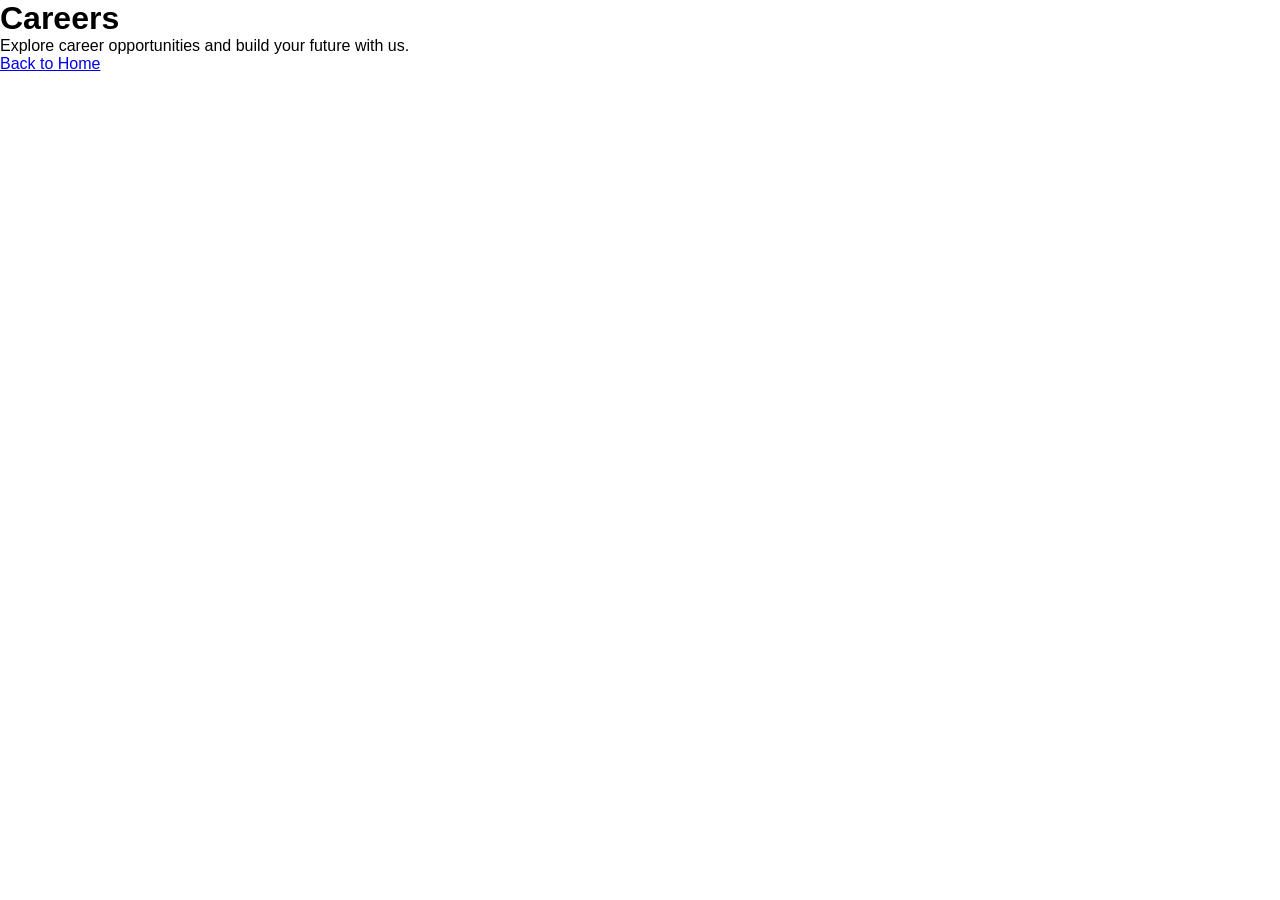
<file: careers.html>
<!DOCTYPE html>
<html lang="en">
<head>
    <meta charset="UTF-8">
    <meta name="viewport" content="width=device-width, initial-scale=1.0">
    <title>Careers</title>
    <link rel="stylesheet" href="style.css">
</head>
<body>

    <h1>Careers</h1>

    <p>
        Explore career opportunities and build your future with us.
    </p>

    <a href="index.html">Back to Home</a>

</body>
</html>
</file>
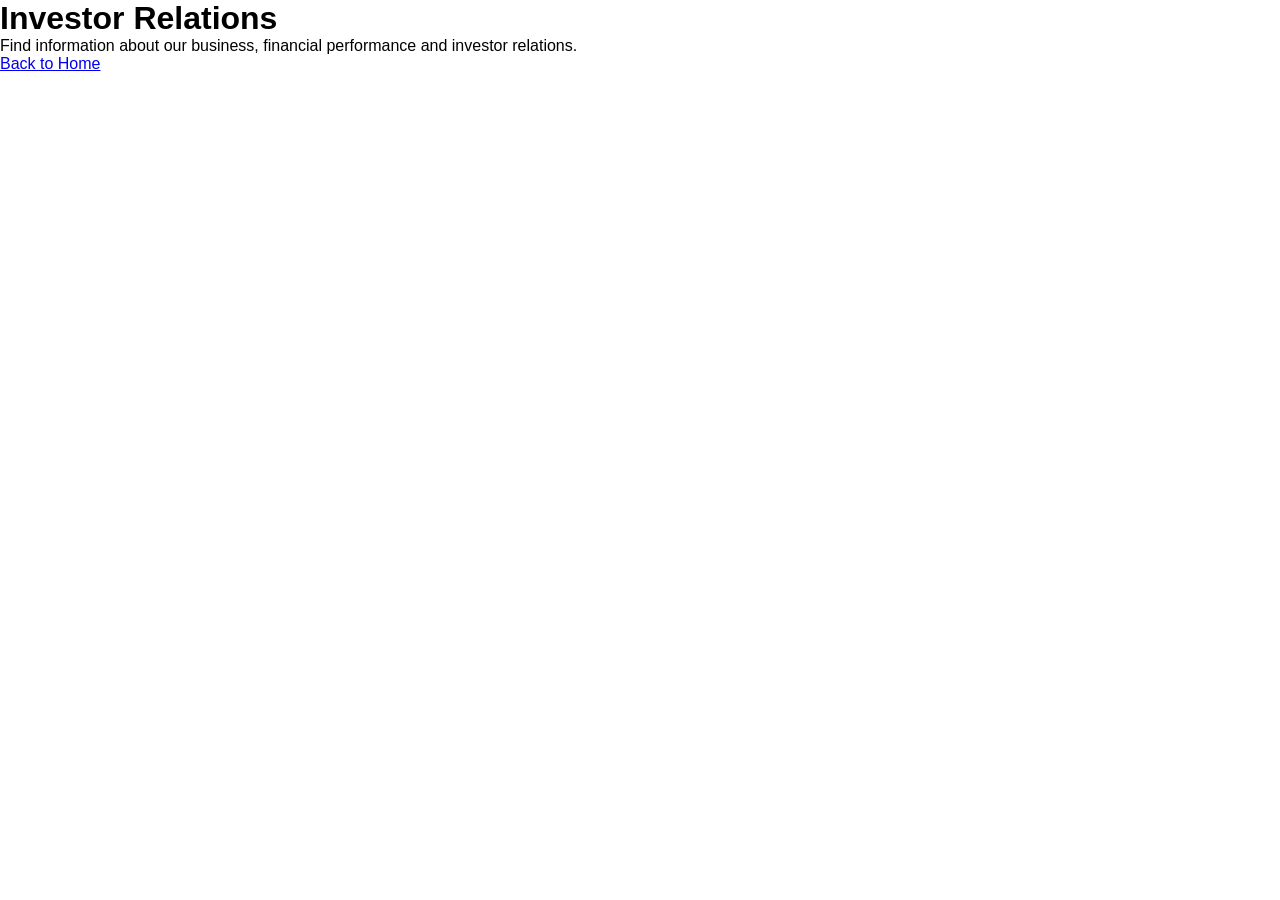
<file: investor-relations.html>
<!DOCTYPE html>
<html lang="en">
<head>
    <meta charset="UTF-8">
    <meta name="viewport" content="width=device-width, initial-scale=1.0">
    <title>Investor Relations</title>
    <link rel="stylesheet" href="style.css">
</head>
<body>

    <h1>Investor Relations</h1>

    <p>
        Find information about our business, financial performance
        and investor relations.
    </p>

    <a href="index.html">Back to Home</a>

</body>
</html>
</file>
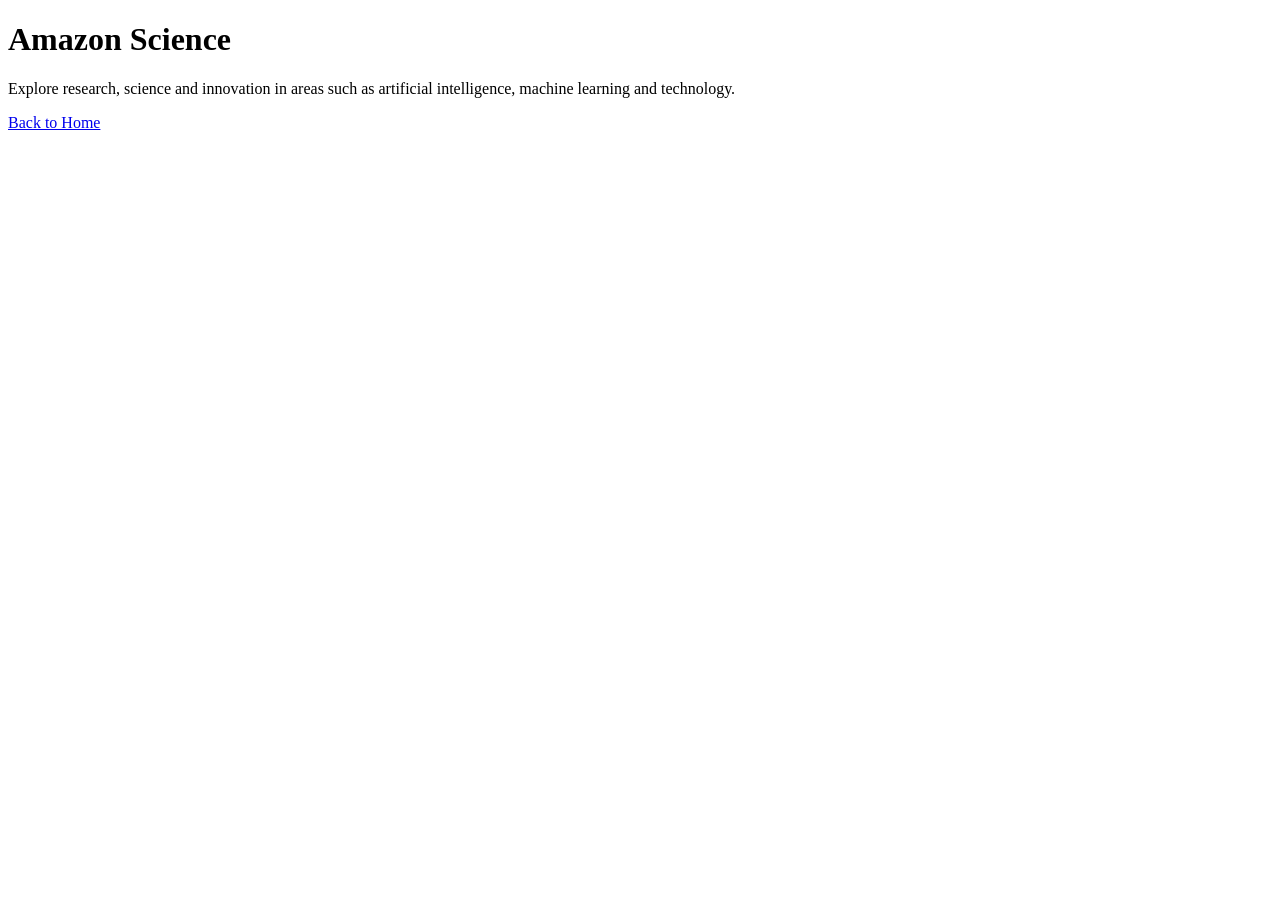
<file: science.html>
<!DOCTYPE html>
<html lang="en">
<head>
    <meta charset="UTF-8">
    <meta name="viewport" content="width=device-width, initial-scale=1.0">
    <title>Amazon Science</title>
</head>
<body>

    <h1>Amazon Science</h1>

    <p>
        Explore research, science and innovation in areas such as
        artificial intelligence, machine learning and technology.
    </p>

    <a href="index.html">Back to Home</a>

</body>
</html>
</file>
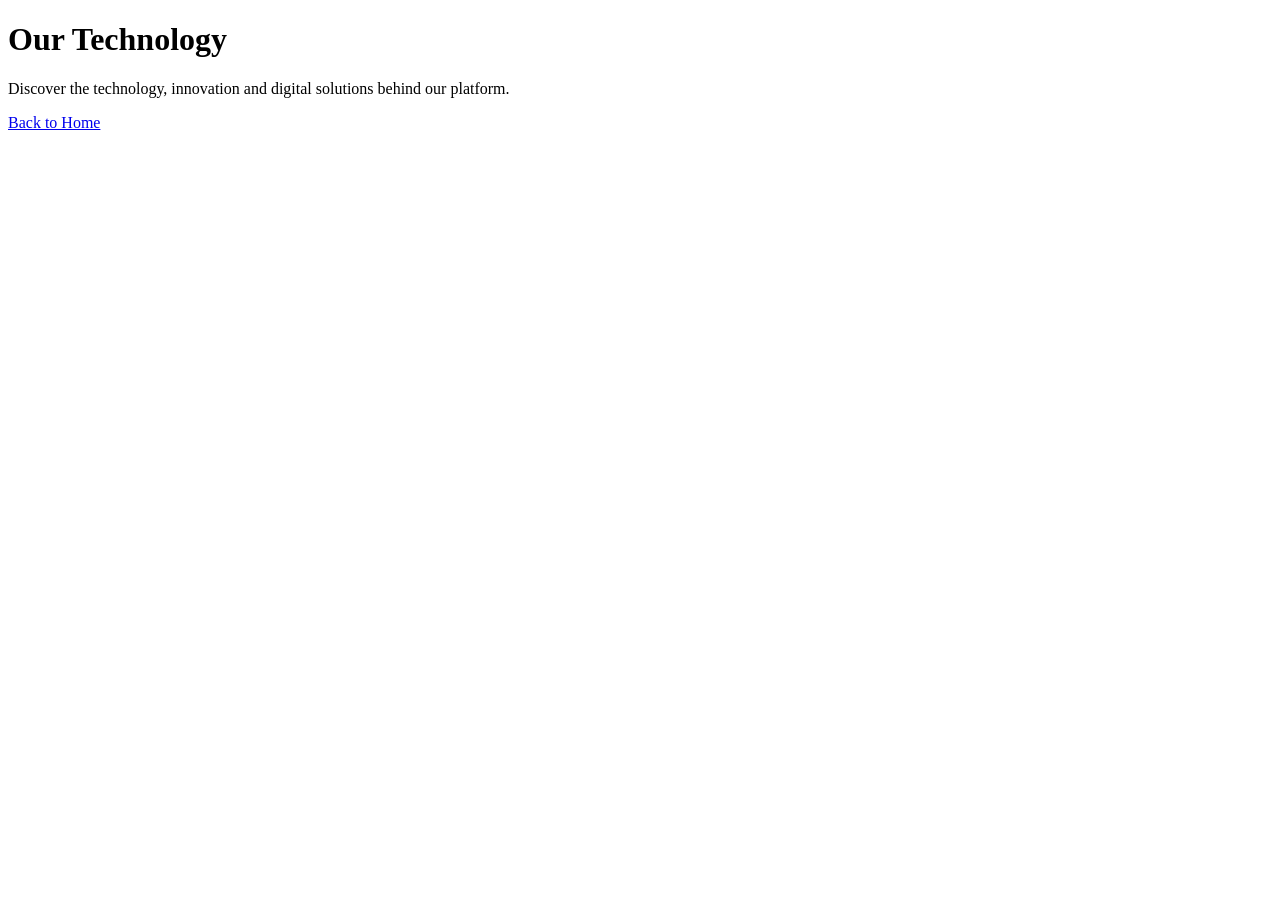
<file: technology.html>
<!DOCTYPE html>
<html lang="en">
<head>
    <meta charset="UTF-8">
    <meta name="viewport" content="width=device-width, initial-scale=1.0">
    <title>Our Technology</title>
</head>
<body>

    <h1>Our Technology</h1>

    <p>
        Discover the technology, innovation and digital solutions
        behind our platform.
    </p>

    <a href="index.html">Back to Home</a>

</body>
</html>
</file>
<file: style.css>
*{
    margin: 0;
    font-family: Arial;
    border: border-box;
}
.navbar{
    height: 60px;
    background-color: #0F1111;
    color: white;
    display: flex;
    align-items: center;
    justify-content: space-evenly;
}
.nav-logo{
    height: 50px;
    width: 100px;
}
.logo{
    background-image: url("amazon_logo.png");
    background-size: cover;
    height: 50px;
    width: 100px;
}
.border{
    border: 1.5px solid transparent;
}

.border:hover{
    border: 1.5px solid white;
}
/* box 2 */
.add-first{
    color: CCCCCC;
    font-size: 0.85rem;
    margin-left: 15px;
}
.add-second{
    font-size: 1rem;
    margin-left: 3px;
}
.add-icon{
    display: flex;
    align-items: center;
}
/* box3 */
.nav-search{
    display: flex;
    justify-content: space-evenly;
    width: 1000px;
    height: 40px;
    background-color: pink;
    border-radius: 4px;
}
.search-select{
    background-color: #f3f3f3;
    width: 50px;
    text-align: center;
    border-top-left-radius: 4px;
    border-bottom-left-radius: 4px;
    border: none;
}
.search-input{
    width: 100%;
    font-size: 1rem;
    border: none;
}
.search-icon{
    width: 45px;
    display: flex;
    justify-content: center;
    align-items: center;
    font-size: 1.2rem;
    background-color: #febd68;
    border-top-right-radius: 4px;
    border-bottom-right-radius: 4px;
    color: #0F1111;
}
.nav-search:hover{
    border: 2px solid orange;
}
/* boxx4 */
span{
    font-size: 0.7rem;
}
.nav-second{
    font-size: 0.85rem;
    font-weight: 700;
}
/* box6 */
.nav-cart i{
    font-size: 30px;
}
.nav-cart{
    font-size: 0.85rem;
    font-weight: 700;
}
/* panell */
.panel{
    height: 40px;
    background-color: #222f3d;
    display: flex;
    color: white;
    align-items: center;
    justify-content: space-evenly;
}
.panel-ops p{
    display: inline;
    margin-left:15px;
}
.panel-ops{
    width: 70%;
    font-size: 0.85rem;
}
.panel-deals{
    font-size: 0.9rem;
    font-weight: 700;
}
/* hero section */
.hero-section{
    background-image: url("hero_image.jpg");
    background-size: cover;
    height: 350px;
    display: flex;
    justify-content: center;
    align-items: flex-end;
}
.hero-msg{
    background-color: white;
    color: black;
    height: 40px;
    display: flex;
    align-items: center;
    justify-content: center;
    font-size: 0.85rem;
    width: 80%;
    margin-bottom: 50px;
}
.hero-msg a{
    color: #007185;
}
/* shope section */
.shop-section{
    display: flex;
    flex-wrap: wrap;
    justify-content: space-evenly;
    background-color: #e2e7e6;
}
.box{
    /* border: 2px solid black; */
    height: 400px;
    width: 23%;
    background-color: white;
    padding: 20px 0px 15px;
    margin-top: 15px;
}
.box-img{
    height: 300px;
    background-size: cover;
    margin-top: 1rem;
    margin-bottom: 1rem;
}
.box-content{
    margin-left: 1rem;
    margin-right: 1rem;

}
.box-content p{
    color: #007185;
}
/* footerrr */
footer{
    margin-top: 15px;
}
.foot-panel1{
    background-color: #374475;
    color: white;
    height: 50px;
    display: flex;
    justify-content: center;
    align-items: center;
    font-size: 1rem;
    cursor: pointer;
}

.foot-panel2{
    background-color: #222f3d;
    color: white;
    height: 230px;
    display: flex;
    justify-content: space-evenly;
}
ul{
    margin-top: 10px;
}
ul a{
    display: block;
    font-size: 0.85rem;
    margin-top: 10px;
    color:#dddddd;
    transition: 0.2s;
    text-decoration: none;

}
ul a:hover {
    
    text-decoration: underline;
    color: white;
    cursor: pointer;
}
ul p{
    display: block;
    font-size: 1.5rem;
    margin-top: 10px;
    color:#dddddd;
}
.foot-panel3{
    background-color: #222f3d;
    color: white;
    border-top: 0.5px solid white;
    height: 70px;
    display: flex;
    justify-content: center;
    align-items: center;
}
.logo{
    background-image: url("amazon_logo.png");
    background-size: cover;
    height: 50px;
    width: 100px;
}

.foot-panel4{
    background-color: #0f1111;
    color: white;
    height: 70px;
    font-size: 0.7rem;
    text-align: center;
    /* display: flex;
    justify-content: center;
    align-content: center; */
}
.pages{
    padding-top: 25px;
}
.copyright{
    padding-top: 5px;
}
.copyright a {
    color: white;
    text-decoration: none;
}

.copyright a:hover {
    text-decoration: underline;
}
</file>
